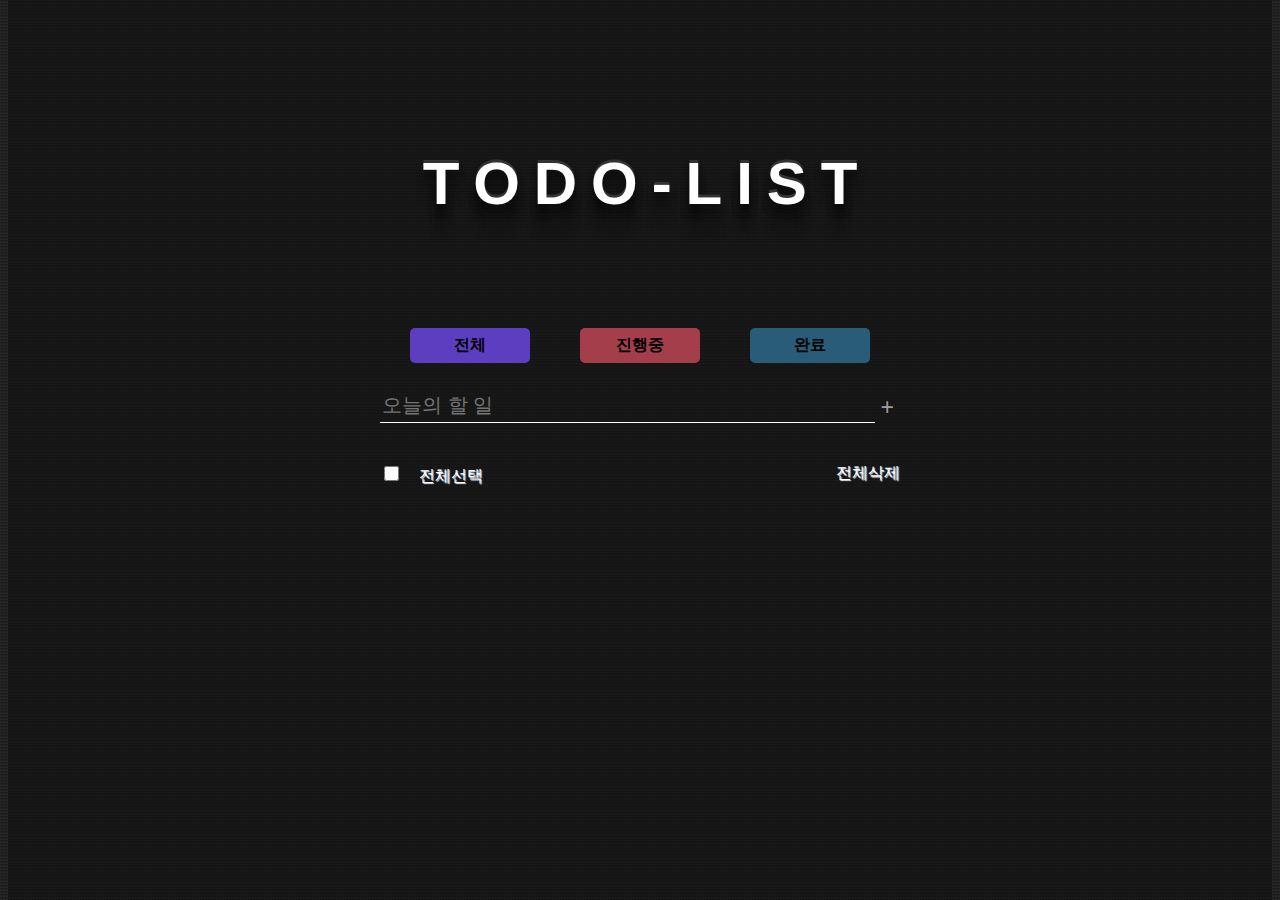
<file: To-Do-List-master/index.html>
<!DOCTYPE html>
<html class="homecolor" lang="ko">
<head>
    <meta charset="UTF-8">
    <meta http-equiv="X-UA-Compatible" content="IE=edge">
    <meta name="viewport" content="width=device-width, initial-scale=1.0">
    <title>ssibal</title>
    <!-- 아이콘 CDN -->
    <link rel="stylesheet" href="https://fonts.googleapis.com/icon?family=Material+Icons">   
    <!-- CSS 초기화 -->
    <link rel="stylesheet" href="https://cdnjs.cloudflare.com/ajax/libs/font-awesome/6.3.0/css/all.min.css" integrity="sha512-SzlrxWUlpfuzQ+pcUCosxcglQRNAq/DZjVsC0lE40xsADsfeQoEypE+enwcOiGjk/bSuGGKHEyjSoQ1zVisanQ==" crossorigin="anonymous" referrerpolicy="no-referrer" />
    <link rel="stylesheet" href="./main.css">
    <link href="https://fonts.googleapis.com/css?family=Mr+Dafoe" rel="stylesheet">
    <script defer src="./main.js"></script>
</head>
<body>
    
    <div class="inner">
        <!-- 헤더 -->
        <header>
            <div class="title-box">
                <div class="waviy">
                    <span style="--i:1">T</span>
                    <span style="--i:2">o</span>
                    <span style="--i:3">D</span>
                    <span style="--i:4">o</span>
                    <span style="--i:5">-</span>
                    <span style="--i:6">L</span>
                    <span style="--i:7">i</span>
                    <span style="--i:8">s</span>
                    <span style="--i:9">T</span>
                   </div>
            </div>
        </header>

        <!-- 본문 -->
        <div>
            <!-- 전체/진행중/완료 조회 -->
            <div class="searchBox">
                <input type="button" class="searchBtn btn-all" value="전체">
                <input type="button" class="searchBtn btn-before" value="진행중">
                <input type="button" class="searchBtn btn-after" value="완료">
            </div>

            <!-- Todo-List -->
            <div class="listBox">
                <!-- 작성하기 -->
                <div class="addBox">
                    <div class="addBox_inner">
                        <input type="text" class="addTxt" placeholder="오늘의 할 일">
                        <input type="button" class="addBtn" value="+">
                    </div>
                </div>

                 <!-- 전체선택/삭제 -->
                <div class="allCheckBox">
                    <label class="allSelect_lb"><input type="checkbox" class="allSelect">전체선택</label>
                    <a href="javascript:void(0)" class="allDel">전체삭제</a>
                </div>

                <!-- 목록 -->
                <div class="listBox_inner"></div>
            </div>         
        </div>
    </div>
</body>
</html>
</file>
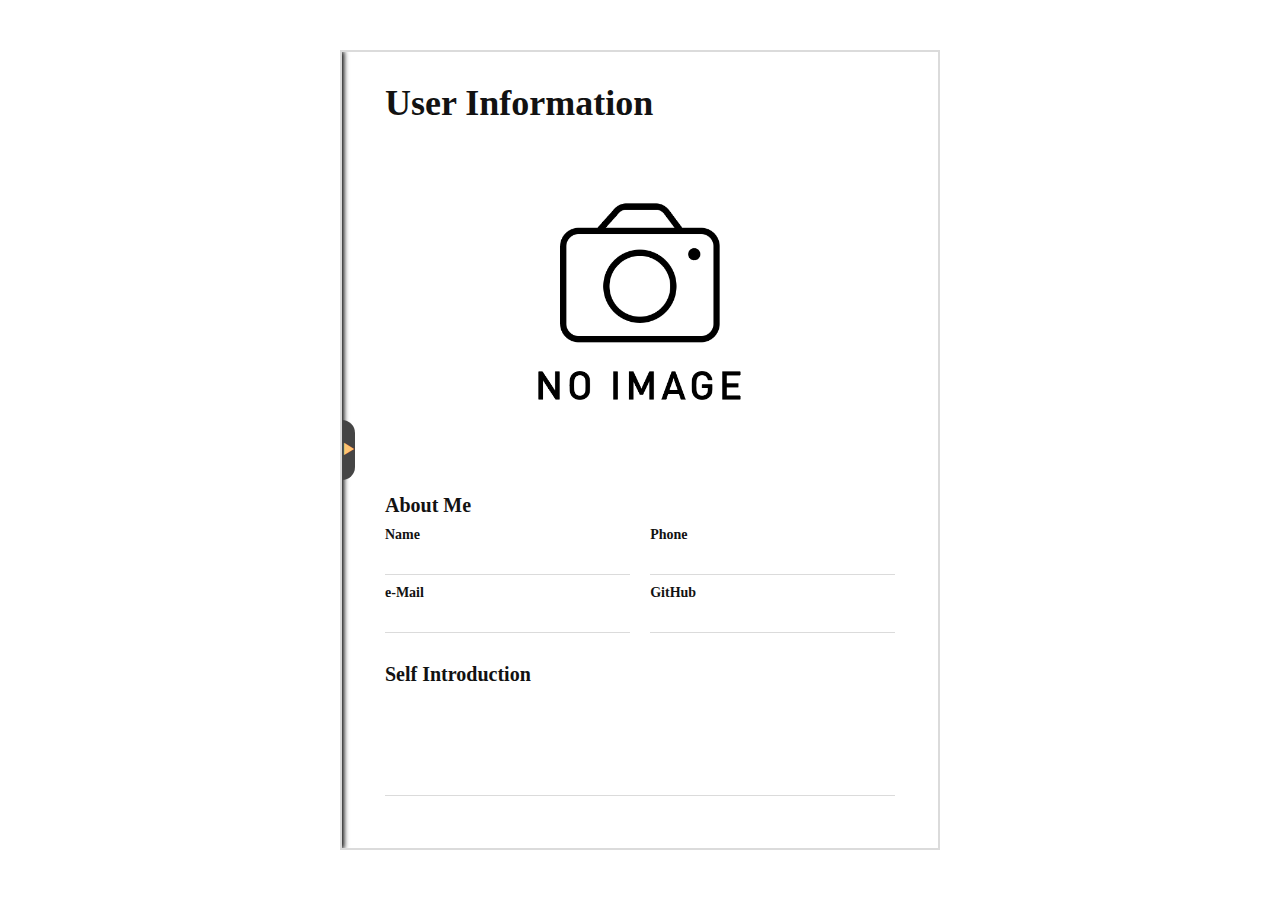
<file: todo/index.html>
<!DOCTYPE html>
<html lang="ko">
<head>
    <meta charset="UTF-8">
    <meta http-equiv="X-UA-Compatible" content="IE=edge">
    <meta name="viewport" content="width=device-width, initial-scale=1.0">
    <link rel="stylesheet" href="https://cdnjs.cloudflare.com/ajax/libs/font-awesome/6.3.0/css/all.min.css" integrity="sha512-SzlrxWUlpfuzQ+pcUCosxcglQRNAq/DZjVsC0lE40xsADsfeQoEypE+enwcOiGjk/bSuGGKHEyjSoQ1zVisanQ==" crossorigin="anonymous" referrerpolicy="no-referrer" />
    <link rel="stylesheet" href="./css/reset.css">
    <link rel="stylesheet" href="./css/common.css">
    <link rel="stylesheet" href="./css/modal.css">
    <link rel="stylesheet" href="./css/aside.css">
    <link rel="stylesheet" href="./css/index.css">
    <title>TODO-LIST</title>
</head>
<body>
    <div class="container">
        <aside class="menu-aside hidden-menu">
            <button class="menu-button">▶</button>

            <header class="aside-header">
                <h1 class="header-title"><i class="fa-regular fa-calendar-check"></i>TODOLIST</h1>
            </header>
            <nav class="menu-nav">
                <ul class="menu-list">
                    <a href="javascript:void(0)" class="menu-items">
                        <li><i class="fa-regular fa-user"></i>User Information</li>
                    </a>
                    <a href="javascript:void(0)" class="menu-items">
                        <li><i class="fa-regular fa-calendar"></i>To Do List</li>
                    </a>
                </ul>
            </nav>
        </aside>
        <main class="main-container">
            <header class="main-header">
                <h1 class="main-title">User Information</h1>
            </header>
            <div class="info-photo">
                <form class="photo-form">
                    <input type="file" class="photo-file" name="file">
                </form>
                <img src="./images/noimage.png">
                <div class="change-nav">클릭하여 이미지 변경</div>
            </div>
            <div class="info-main">
                <h1 class="info-title">
                    About Me
                    <button class="modify-button m-aboutme">
                        <i class="fa-regular fa-pen-to-square"></i>
                    </button>
                    <button class="modify-button s-aboutme button-hidden">
                        <i class="fa-regular fa-square-check"></i>
                    </button>
                </h1>
                <div class="info-detail">
                    <div class="detail-left">
                        <div class="info-input-container">
                            <label for="name">Name</label>
                            <input type="text" id="name" class="info-input" disabled>
                        </div>
                        <div class="info-input-container">
                            <label for="email">e-Mail</label>
                            <input type="text" id="email" class="info-input" disabled>
                        </div>
                    </div>
                    <div class="detail-right">
                        <div class="info-input-container">
                            <label for="phone">Phone</label>
                            <input type="text" id="phone" class="info-input" disabled>
                        </div>
                        <div class="info-input-container">
                            <label for="github">GitHub</label>
                            <input type="text" id="github" class="info-input" disabled>
                        </div>
                    </div>
                </div>
                <div class="info-introduce">
                    <h1 class="info-title">
                        Self Introduction
                        <button class="modify-button m-introduce">
                            <i class="fa-regular fa-pen-to-square"></i>
                        </button>
                        <button class="modify-button s-introduce button-hidden">
                            <i class="fa-regular fa-square-check"></i>
                        </button>
                    </h1>
                    <textarea class="introduce-input" disabled></textarea>
                </div>
            </div>
        </main>
        <main class="main-container main-hidden">
            <header class="main-header">
                <h1 class="main-title">ToDo</h1>
                <div class="todo-input-container">
                    <i class="fa-regular fa-file-lines"></i>
                    <input type="text" class="todo-input" placeholder="Please enter todo...">
                    <button class="add-todo-button"><i class="fa-solid fa-plus"></i></button>
                </div>
            </header>
            <ul class="todo-content-list">
            </ul>
        </main>
    </div>
    <div class="modal-container modal-hidden">
        <div class="modal-section">
            <div class="modal-header">
                <h1 class="modal-title">ToDo 삭제</h1>
            </div>
            <div class="modal-main">
                <p class="modal-message">ToDo를 삭제하시겠습니까?</p>
            </div>
            <div class="modal-footer">
                <button type="button" class="modal-ok-button">확인</button>
                <button type="button" class="modal-cancel-button">취소</button>
            </div>
        </div>
    </div>
    <script src="./js/aside.js"></script>
    <script src="./js/information.js"></script>
    <script src="./js/todo.js"></script>
    <script src="./js/modal.js"></script>
    <script src="./js/app.js"></script>
</body>
</html>
</file>
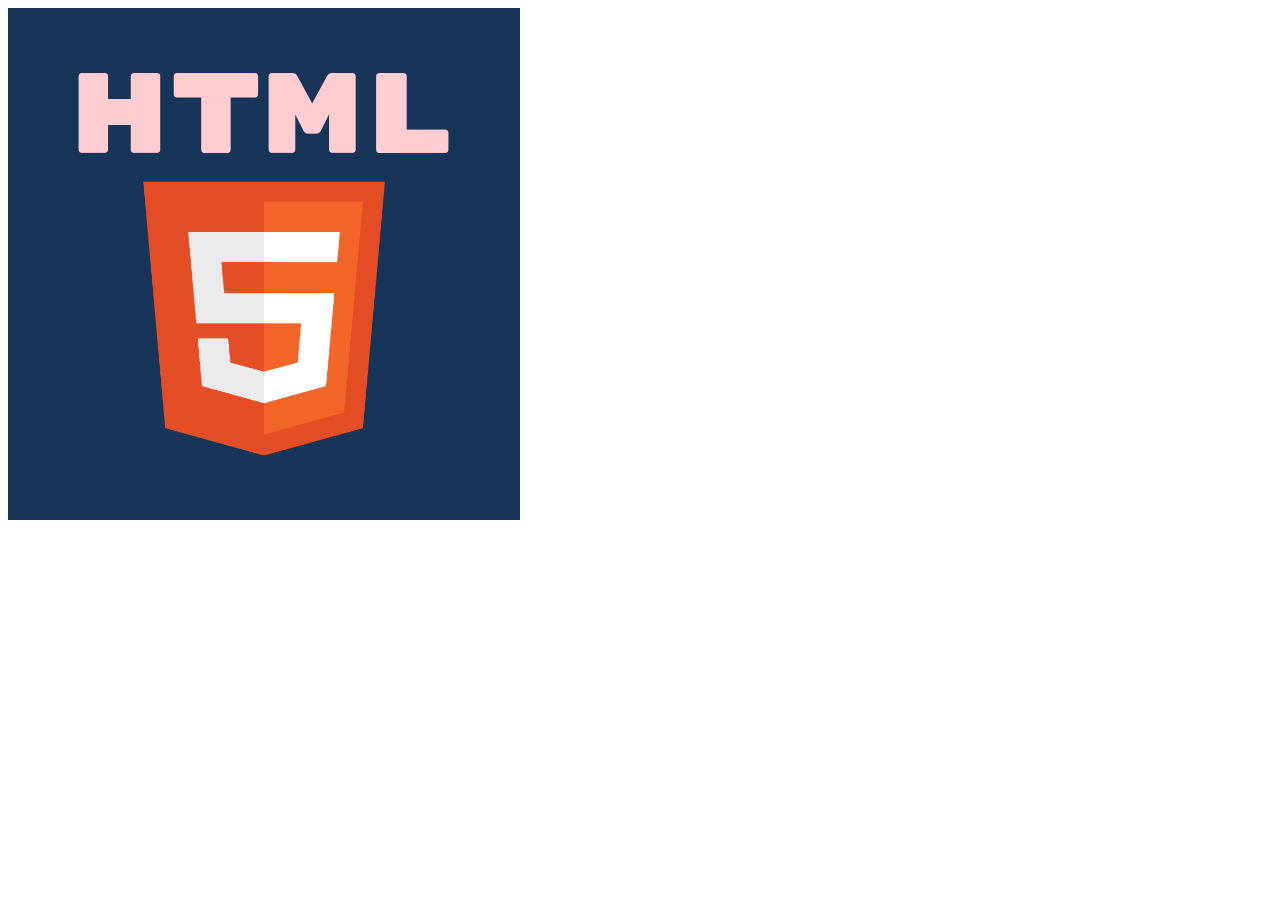
<file: html/img.html>
<!DOCTYPE html>
<html lang="en">
<head>
    <meta charset="UTF-8">
    <meta http-equiv="X-UA-Compatible" content="IE=edge">
    <meta name="viewport" content="width=device-width, initial-scale=1.0">
    <title>Document</title>
</head>
<body>
    <img src="/images/html.png"> 
</body>
</html>
</file>
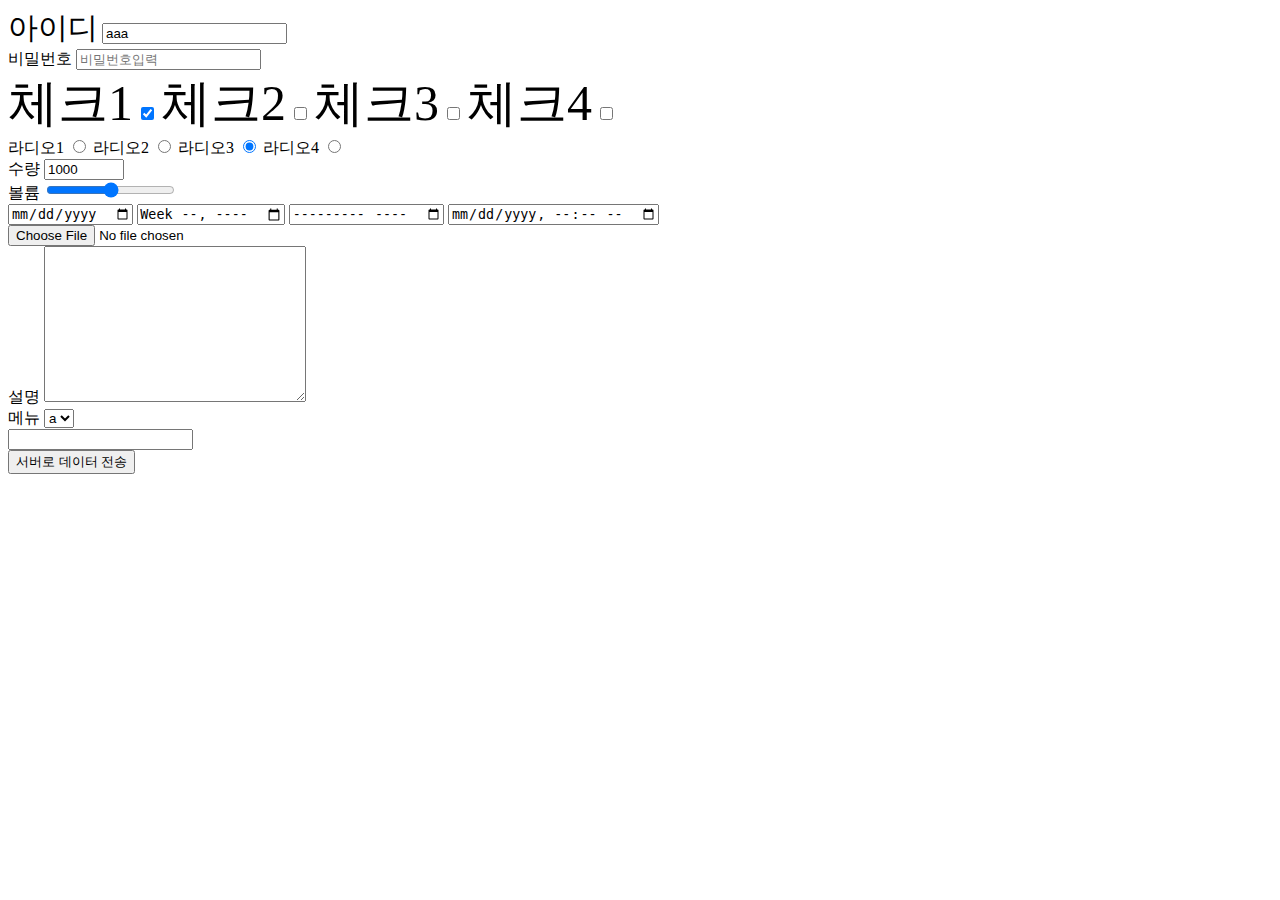
<file: html/input.html>
<!DOCTYPE html>
<html lang="ko">
<head>
    <meta charset="UTF-8">
    <meta http-equiv="X-UA-Compatible" content="IE=edge">
    <meta name="viewport" content="width=device-width, initial-scale=1.0">
    <title>Document</title>
    <style>
        .chk {
            font-size: 50px;
        }
    </style>
</head>
<body>
    <form>
        <div>
            <label for="username" style="font-size: 30px;">아이디</label>
            <input type="text" id="username" name="usernameValue" value="aaa" placeholder="아이디를 입력하세요.">
        </div>
        <div>
            <label for="password">비밀번호</label>
            <input type="password" id="password" placeholder="비밀번호입력">
        </div>
        <div>
            <label for="chk1" class="chk">체크1</label>
            <input type="checkbox" id="chk1" checked>
            <label for="chk2" class="chk">체크2</label>
            <input type="checkbox" id="chk2">
            <label for="chk3" class="chk">체크3</label>
            <input type="checkbox" id="chk3">
            <label for="chk4" class="chk">체크4</label>
            <input type="checkbox" id="chk4">
        </div>
        <div>
            <label for="rdo1">라디오1</label>
            <input type="radio" id="rdo1" name="rdo1">
            <label for="rdo2">라디오2</label>
            <input type="radio" id="rdo2" name="rdo1">
            <label for="rdo3">라디오3</label>
            <input type="radio" id="rdo3" name="rdo2" value="r2-1" checked>
            <label for="rdo4">라디오4</label>
            <input type="radio" id="rdo4" name="rdo2" value="r2-2">
        </div>
        <div>
            <label for="number">수량</label>
            <input type="number" id="number" name="stock" value="1000" min="0" max="10000" step="1000">
        </div>
        <div>
            <label for="range">볼륨</label>
            <input type="range" id="range" min="0" max="30">
            <span id="level"></span>
            <script>
                const range = document.querySelector("#range");
                range.onchange = () => {
                    const level = document.querySelector("#level");
                    level.textContent = range.value;
                }
            </script>
        </div>
        <div>
            <input type="date">
            <input type="week">
            <input type="month">
            <input type="datetime-local">
        </div>
        <div>
            <input type="file" accept=".pdf,.jpeg">
        </div>
        <div>
            <label for="content">설명</label>
            <textarea id="content" cols="30" rows="10"></textarea>
        </div>
        <div>
            <label for="menu">메뉴</label>
            <select id="menu">
                <option value="a">a</option>
                <option value="b">b</option>
                <option value="c">c</option>
                <option value="d">d</option>
            </select>
        </div>
        <div>
            <input type="text" list="list">
            <datalist id="list">
                <option value="aaa1">aaa1</option>
                <option value="aaa2">aaa2</option>
                <option value="bbb1">bbb1</option>
                <option value="bbb2">bbb2</option>
            </datalist>
        </div>
        <div>
            <button type="button">서버로 데이터 전송</button>
        </div>
    </form>
</body>
</html>
</file>
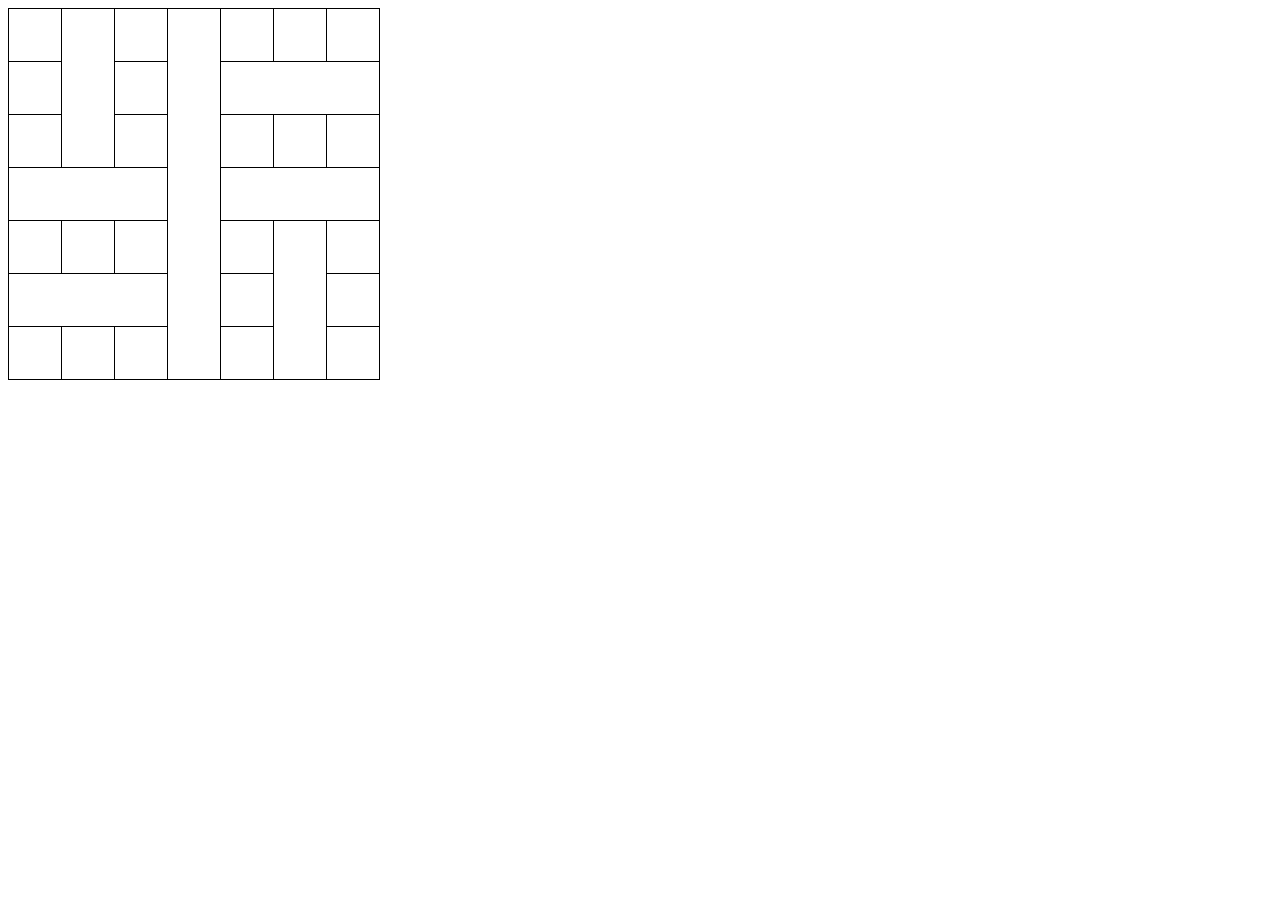
<file: html/table2.html>
<!DOCTYPE html>
<html lang="ko">
<head>
    <meta charset="UTF-8">
    <meta http-equiv="X-UA-Compatible" content="IE=edge">
    <meta name="viewport" content="width=device-width, initial-scale=1.0">
    <title>표</title>
    <style>
        table {
            border-collapse: collapse;
        }

        table, td {
            border: 1px solid #000000;
        }

        td {
            width: 50px;
            height: 50px;
        }


    </style>
</head>
<body>
    <table>
        <tr>
            <td></td>
            <td rowspan="3"></td>
            <td></td>
            <td rowspan="7"></td>
            <td></td>
            <td></td>
            <td></td>
        </tr>
        <tr>
            <td colspan="3"></td>
        </tr>
        <tr>
            <td></td>
            <td></td>
            <td></td>
            <td></td>
            <td></td>
        </tr>
        <tr>
            <td colspan="3"></td>
            <td colspan="3"></td>
        </tr>
        <tr>
            <td></td>
            <td></td>
            <td></td>
            <td></td>
            <td rowspan="3"></td>
            <td></td>
        </tr>
        <tr>
            <td colspan="3"></td>
        </tr>
        <tr>
            <td></td>
            <td></td>
            <td></td>
            <td></td>
            <td></td>
        </tr>
    </table>
</body>
</html>
</file>
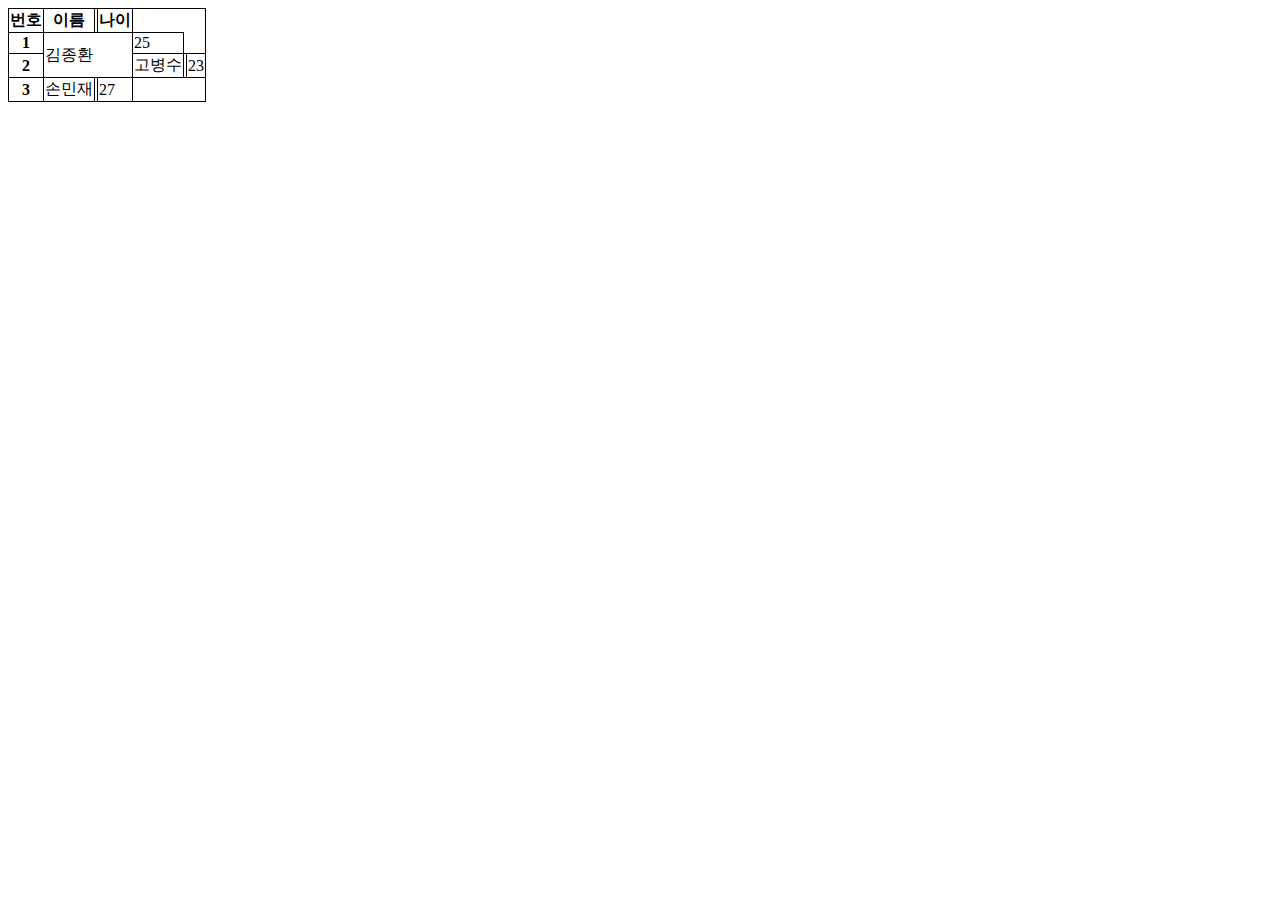
<file: html/text.html>
<!DOCTYPE html>
<html lang="ko">
<head>
    <meta charset="UTF-8">
    <meta http-equiv="X-UA-Compatible" content="IE=edge">
    <meta name="viewport" content="width=device-width, initial-scale=1.0">
    <title>Document</title>
    <style>
        table {
            border-collapse: collapse;
            border: 1px solid black;
        }
        th, td {
            border: 1px solid black;
        }
    </style>
</head>
<body>
    <table>
        <thead>
            <tr>
                <th>번호</th>
                <th>이름</th>
                <th></th>
                <th>나이</th>
            </tr>
        </thead>
        <tbody>
            <tr>
                <th>1</th>
                <td colspan="4" rowspan="2">김종환</td>
                <td>25</td>
            </tr>
            <tr>
                <th>2</th>
                <td>고병수</td>
                <td></td>
                <td>23</td>
            </tr>
            <tr>
                <th>3</th>
                <td>손민재</td>
                <td></td>
                <td>27</td>
            </tr>
        </tbody>
    </table>
</body>
</html>
</file>
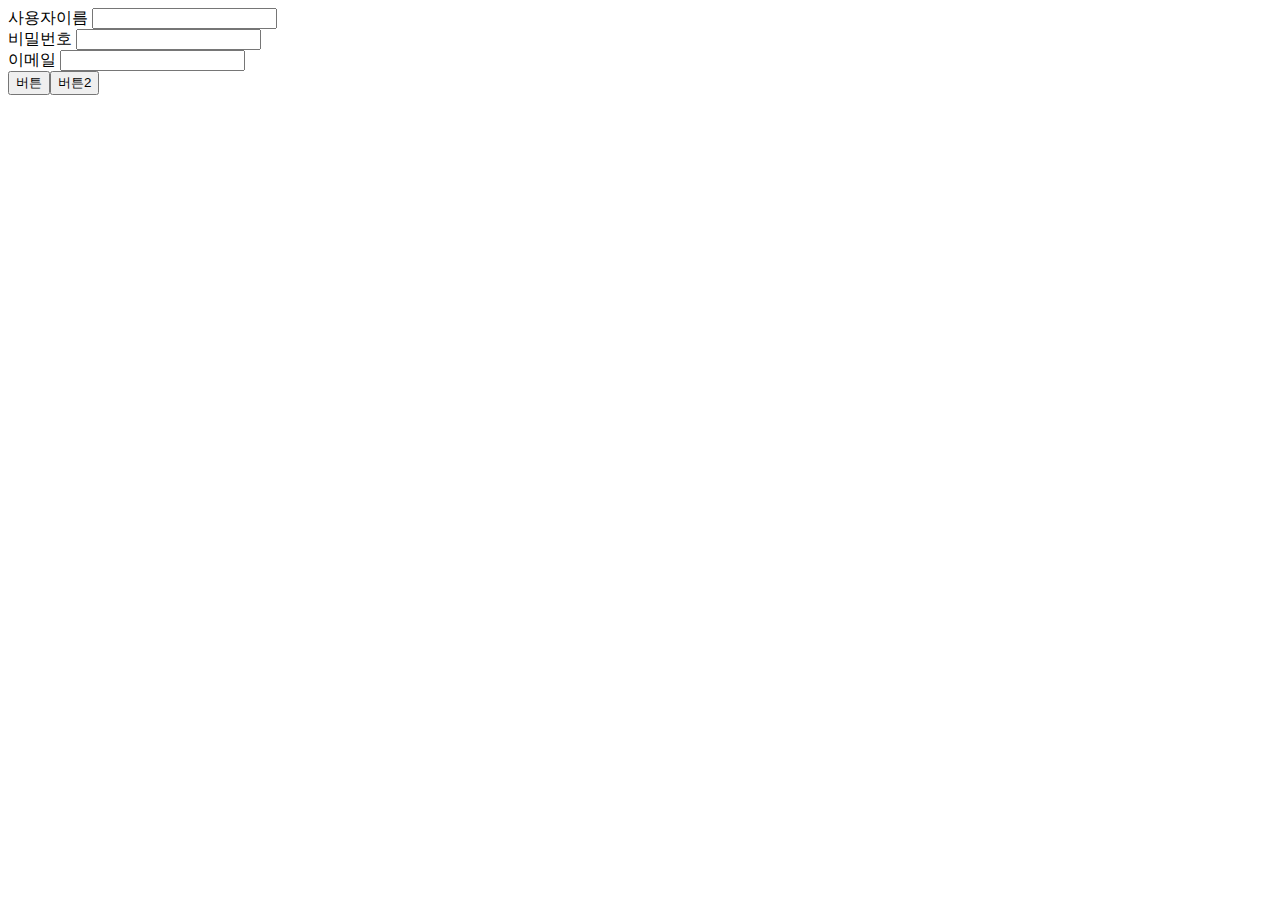
<file: javascript/dom1.html>
<!DOCTYPE html>
<html lang="en">
<head>
    <meta charset="UTF-8">
    <meta http-equiv="X-UA-Compatible" content="IE=edge">
    <meta name="viewport" content="width=device-width, initial-scale=1.0">
    <title>Document</title>
</head>
<body>
    <div>
        <div>
            <label for="">사용자이름</label>
            <input type="text">
        </div>
        <div>
            <label for="">비밀번호</label>
            <input type="password">
        </div>
        <div>
            <label for="">이메일</label>
            <input type="text">
        </div>
    </div>
    <script src="./js/dom1.js"></script>
</body>
</html>
</file>
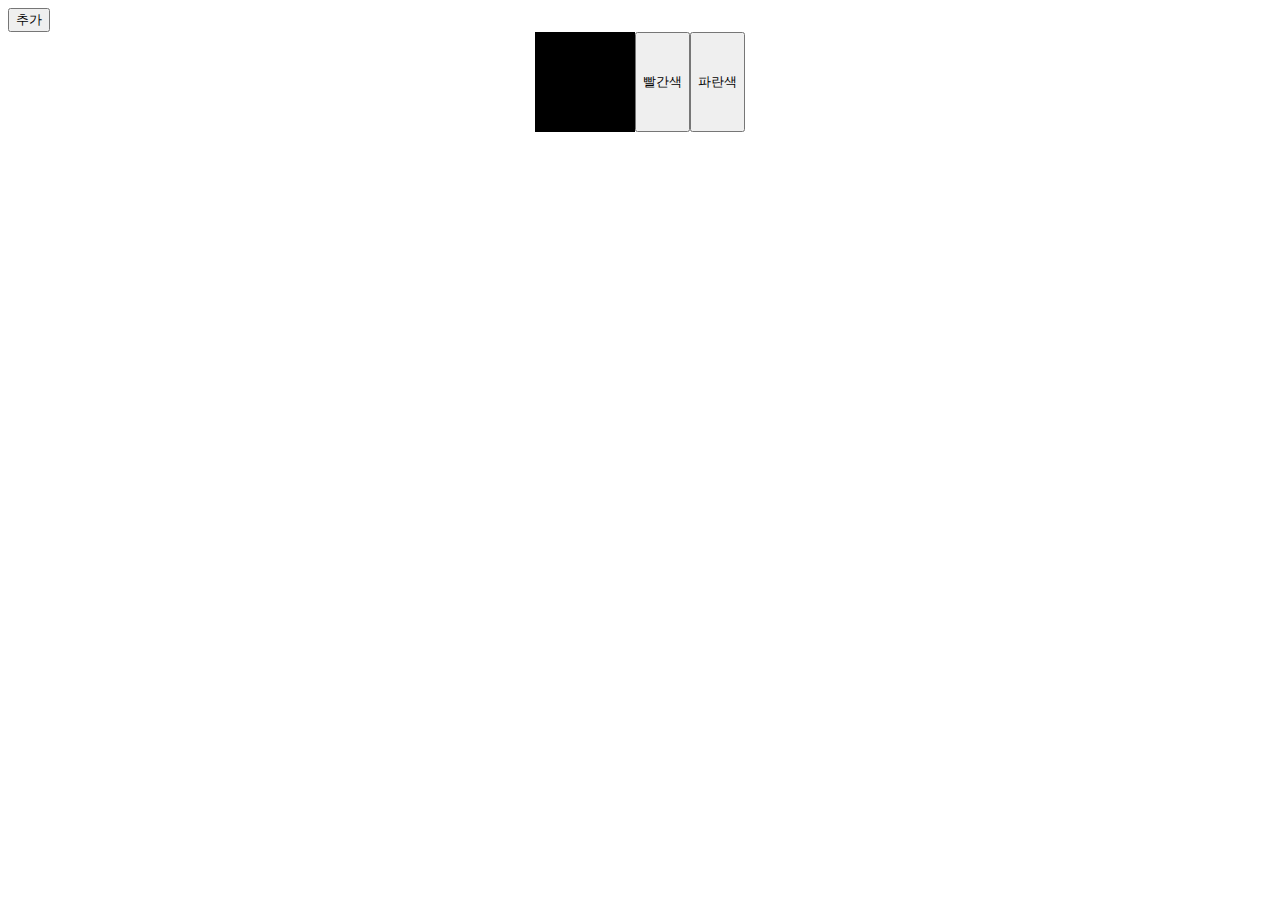
<file: javascript/dom2.html>
<!DOCTYPE html>
<html lang="en">
<head>
    <meta charset="UTF-8">
    <meta http-equiv="X-UA-Compatible" content="IE=edge">
    <meta name="viewport" content="width=device-width, initial-scale=1.0">
    <title>Document</title>
    <style>
        .container {
            display: flex;
            justify-content: center;
        }

        .box {
            width: 100px;
            height: 100px;
        }
    </style>
</head>
<body>
    <button class="add-button">추가</button>
    <div class="container">
        <div class="box"></div>
        <button class="red-button">빨간색</button>
        <button class="blue-button">파란색</button>
    </div>
    <script src="./js/dom2.js"></script>
</body>
</html>
</file>
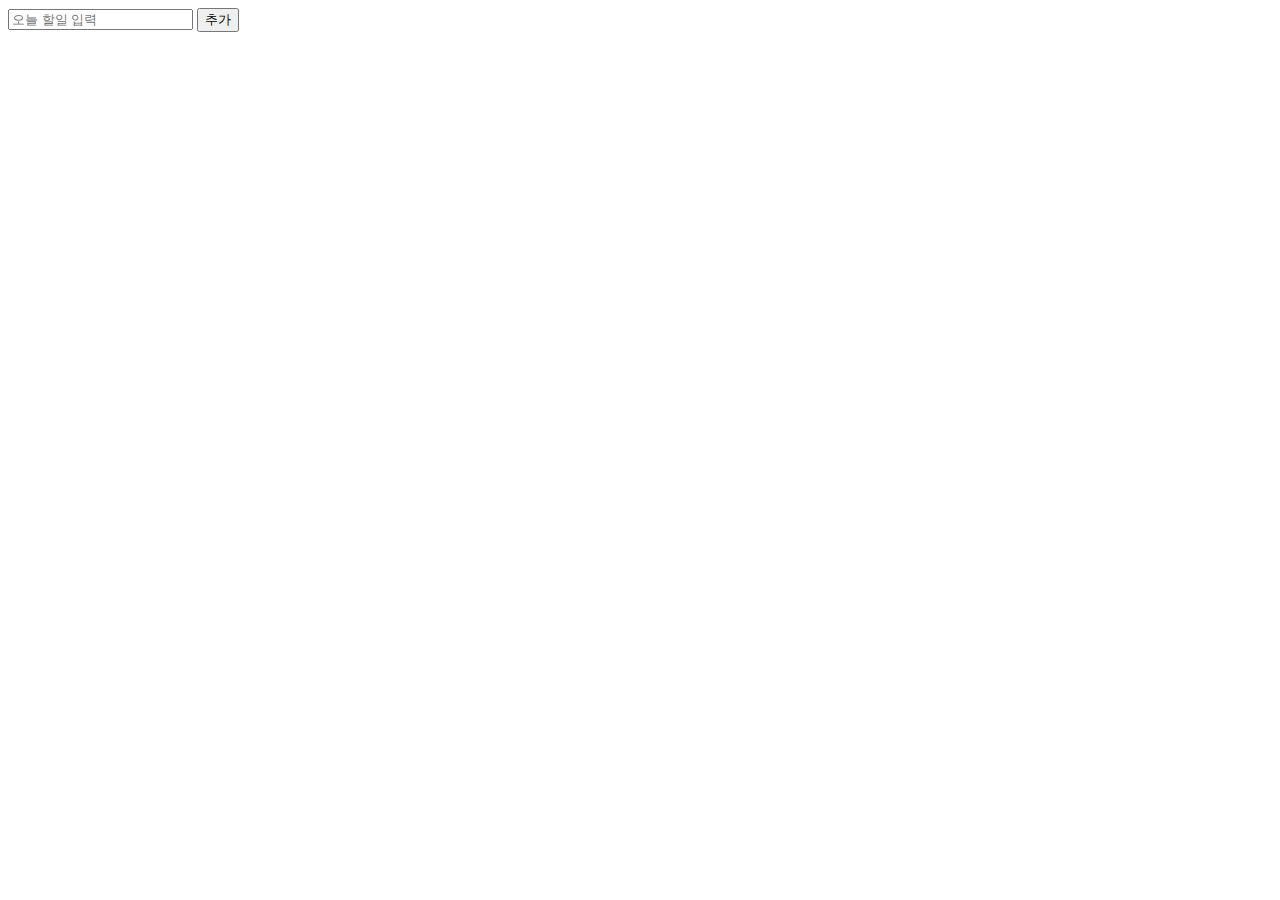
<file: javascript/dom3.html>
<!DOCTYPE html>
<html lang="en">
<head>
    <meta charset="UTF-8">
    <meta http-equiv="X-UA-Compatible" content="IE=edge">
    <meta name="viewport" content="width=device-width, initial-scale=1.0">
    <title>Document</title>
</head>
<body>
    <div>
        <div>
            <input type="text" class="todo-text" placeholder="오늘 할일 입력">
            <button class="add-button">추가</button>
        </div>
        <ul class="todo-list">
        </ul>
    </div>
    <script src="./js/dom3.js"></script>
</body>
</html>
</file>
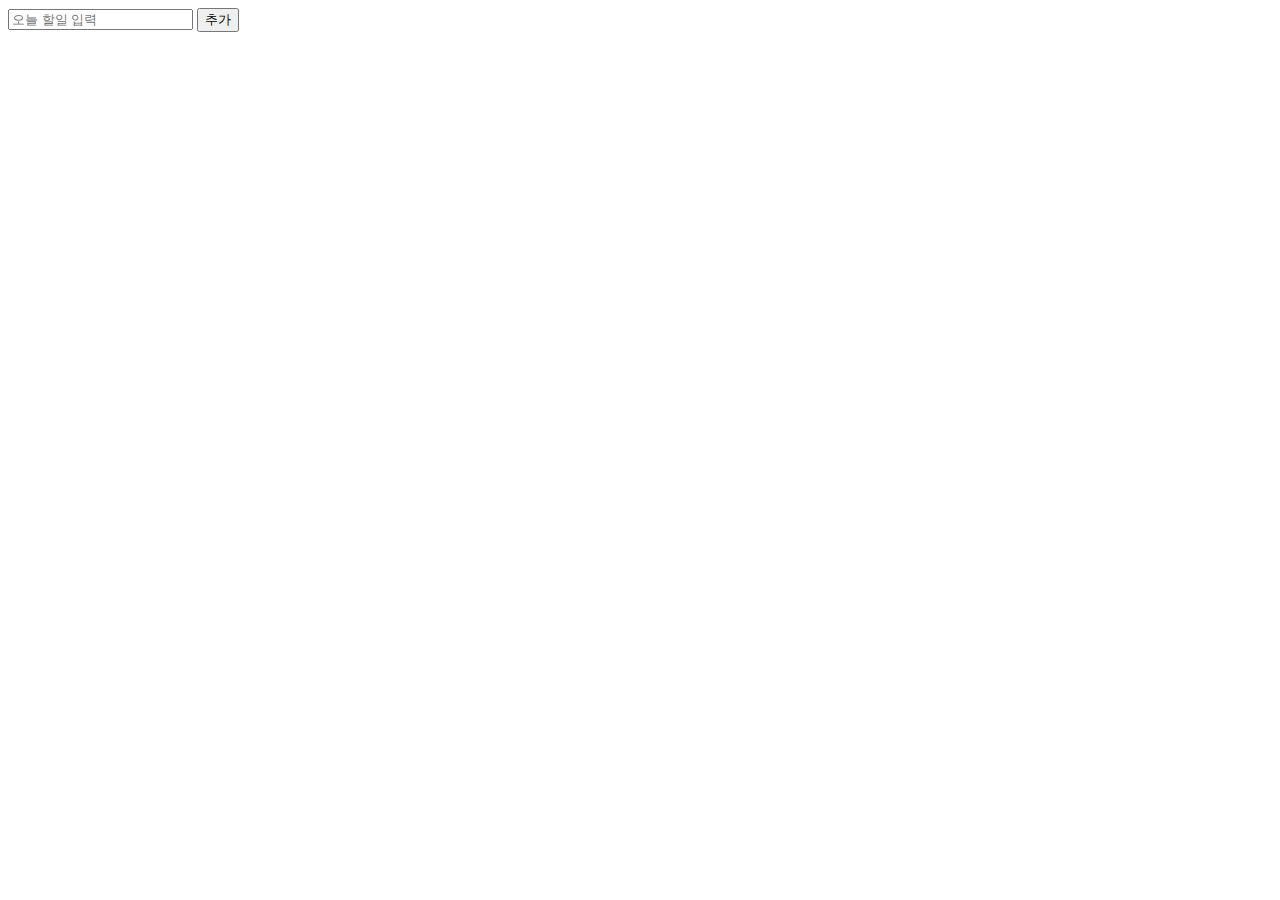
<file: javascript/dom4.html>
<!DOCTYPE html>
<html lang="en">
<head>
    <meta charset="UTF-8">
    <meta http-equiv="X-UA-Compatible" content="IE=edge">
    <meta name="viewport" content="width=device-width, initial-scale=1.0">
    <title>Document</title>
</head>
<body>
    <div>
        <div>
            <input type="text" class="todo-text" placeholder="오늘 할일 입력">
            <button class="add-button">추가</button>
        </div>
        <ul class="todo-list">
        </ul>
    </div>
    <script src="./js/dom4.js"></script>
</body>
</html>
</file>
<file: To-Do-List-master/main.css>
/* 폰트 */
@import url('https://fonts.googleapis.com/css2?family=Dongle:wght@300;400;700&family=Fira+Code:wght@500&family=Prompt:wght@700&family=Ubuntu:wght@500&display=swap');
@import url('https://fonts.googleapis.com/css?family=Inconsolata:700');

* {
    font-family: 'IBM Plex Sans KR', sans-serif;
}

html, body {
    width: 100%;  
    height: 100%;
    background-color: hsl(0,0%,18%);
    background-size: 3px 3px;
    background-image: 
    linear-gradient(  0deg, hsla(0,0%,0%,0) 0, hsla(0,0%,10%,1) 3px),
    linear-gradient( 90deg, hsla(0,0%,0%,0) 0, hsla(0,0%,10%,1) 5px);
    -webkit-font-smoothing: antialiased;
    display: flex;
    justify-content: center;
    align-items: center;
}

body {
    background-color: #111;
    display: flex;
    justify-content: center;
    align-items: center;
    min-height: 100vh;
  }
  .waviy {
    position: relative;
    margin-bottom: 80px;
  }
  .waviy span {
    position: relative;
    display: inline-block;
    font-size: 60px;
    color: #fff;
    text-transform: uppercase;
    animation: flip 5s infinite;
    animation-delay: calc(.5s * var(--i))
  }
  @keyframes flip {
    0%,80% {
      transform: rotateY(360deg) 
    }
  }
  
.inner {
    color: white;
    font-family:Mr Dafoe, sans-serif;
    text-align:center;
    text-shadow: 0 -3px 0 #333,
      0 6px 8px rgba(0,0,0,.4),
      0 9px 10px rgba(0,0,0,.15),
      0 30px 10px rgba(0,0,0,.18),
      0 15px 10px rgba(0,0,0,.21);
}

header {
    width: 100%;
    margin: 20px auto;
    display: flex;
    justify-content: center;
    font-size: 50px;
    font-weight: 700;
    color: white;   
}

header .header-icon {
    margin-right: 10px;
    font-size: 50px;
}

.searchBox {
    display: flex;
    justify-content: center;
    margin: 30px;
    color: white;
}

.searchBtn {
    width: 120px;
    height: 35px;
    margin-right: 10px;
    border: 0px;
    border-radius: 5px;
    font-size: 16px;
    cursor: pointer;
}

.searchBtn:nth-child(3) {
    margin-right: 0px;
}

.searchBtn:hover {
    border: 3px solid white;
}

.searchBtn.btn-all {
    margin-right: 50px;
    background-color: rgb(91, 63, 192);
    font-weight: bold;
}

.searchBtn.btn-before {
    margin-right: 50px;
    background-color: rgb(165, 62, 75);
    font-weight: bold;
}

.searchBtn.btn-after {
    background-color: rgb(40, 92, 121);
    font-weight: bold;
}

.addBox {
    height: 70px;
    color: white;
}

.addBox_inner {
    display: flex;
    margin-bottom: 10px;
    color: white;
}

.addTxt{
    width: 100%;
    padding-bottom: 5px;
    border: none;
    border-bottom: 1px solid white;
    outline: none;
    font-size: 20px;
    background-color: transparent;
    color: white;
}

.addBtn {
    border:none;
    background-color: transparent;
    font-size: 23px;
    color: rgb(163, 155, 155);
    cursor: pointer;
}

.addBtn:hover {
    color: white;
}



.listBox_inner {
    width: 100%;
    height: 280px;
    overflow: auto;
    color: white;
}

/* 스크롤바 숨기기 */
.listBox_inner::-webkit-scrollbar { 
    display: none;
  }

.list {
    width: 100%;
    margin-bottom: 8px;
    display: flex;
    justify-content: center;
}

input[type="checkbox"] {
    width: 15px;
    height: 15px;
    margin-right: 20px;
    border: 1px solid;
    outline: 0;
    cursor: pointer;
    color: white;
}

input[type="checkbox"]:checked {
    background-color: #fff;
}

.listLb {
    margin-top: 5px;
    width: 90%;
    display: flex;
    cursor: pointer;
    justify-content: left;
}

.delBtn {
    width: 10%;
    display: inline-block;
    text-align: end;
    border: none;
    background-color: transparent;
    outline: 0;
    font-size: 20px;
    color: white;
    cursor: pointer;
}

.delBtn:hover {
    color: white;
}

.allCheckBox {
    display: flex;
    justify-content: space-between;
    color: white;
    margin-bottom: 5px;
}

.allSelect_lb {
    color: white;
    text-shadow: 1px 1px 1px ghostwhite;
}

.allSelect_lb:hover {
    color: #dbdbdb;
}

.allDel {
    color: white;
    text-shadow: 1px 1px 1px ghostwhite;
    text-decoration: none;
}

.allDel:hover {
    color: white;
}



/* 반응형 */
@media (max-width: 768px) {
    .inner {
        width: 500px;
        height: 500px;
        color: white;
    }

    header {
        font-size: 40px;
    }

    header .header-icon {
        font-size: 40px;
    }

    .searchBtn {
        width: 100px;
        height: 30px;
        font-size: 15px;
        margin-right: 8px;
    }

    .addTxt {
        font-size: 15px;
        color: white;
    }

    .listBox_inner {
        font-size: 15px;
        color: white;
    }

    .list {
        margin-bottom: 6px;
    }
    
    .listBox_inner {
        height: 230px;
        color: white;
    }
}
</file>
<file: todo/css/common.css>
*::-webkit-scrollbar {
    width: 5px;
}

*::-webkit-scrollbar-thumb {
    background-color: #dbdbdb;
    border-radius: 5px;
}

.container {
    position: relative;
    margin: 50px auto;
    border: 2px solid #dbdbdb;
    width: 600px;
    height: 800px;
    background-color: white;
    overflow: hidden;
}

input, textarea {
    border: none;
    outline: none;
    padding: 5px;
}

input:focus, textarea:focus {
    background-color: #fafafa;
}

button {
    border: 1px solid #dbdbdb;
    padding: 5px 10px;
    background-color: white;
    font-weight: 600;
    cursor: pointer;
}

button:hover {
    background-color: #fafafa;
}

button:active {
    background-color: #f0f0f0;
}
</file>
<file: todo/css/modal.css>
.modal-container {
    position: absolute;
    top: 0px;
    left: 0px;
    z-index: 999;

    display: flex;
    justify-content: center;
    align-items: center;

    width: 100%;
    height: 100%;

    background-color: #000000dd;
}

.modal-hidden {
    display: none;
}

.modal-section {
    border-radius: 2px;
    padding: 2px;
    width: 350px;
    height: 200px;

    background-color: #fff;
    box-shadow: 0px 0px 10px 1px #000000;
}

.modal-header {
    display: flex;
    align-items: center;
    padding: 0px 10px;
    height: 20%;
}

.modal-main {
    display: flex;
    flex-direction: column;
    justify-content: center;
    align-items: center;
    padding: 10px;
    height: 60%;
}

.todo-modify-input {
    margin-top: 10px;
    border-bottom: 1px solid #dbdbdb;
    width: 100%;
    height: 35px;
    text-align: center;
}

.modal-footer {
    display: flex;
    justify-content: flex-end;
    align-items: flex-start;
    padding: 0px 10px;
    height: 20%;
}

.modal-footer button {
    margin-left: 5px;
}
</file>
<file: todo/css/aside.css>
.menu-aside {
    position: absolute;
    top: 0px;
    left: 0px;
    z-index: 99;

    width: 300px;
    height: 100%;
    box-shadow: 1px 0px 5px 1px black;
    background-color: #454545;
    transition: left 1s ease;
}

.hidden-menu {
    left: -300px;
}

.aside-header {
    display: flex;
    justify-content: space-between;
    align-items: center;

    border-bottom: 1px solid #dbdbdb;
    padding: 20px 5px 20px 10px;

    background-color: #121212;
}

.header-title, .aside-header i[class *= "fa"] {
    color: white;
}

.menu-button {
    position: absolute;
    transform: translateY(-50%);
    top: 50%;
    right: -13px;

    display: flex;
    justify-content: center;
    align-items: center;

    border: none;
    border-top-right-radius: 20px;
    border-bottom-right-radius: 20px;
    padding: 0;
    width: 13px;
    height: 60px;

    background-color: #454545;
    color: #ffc472;
}

.menu-button:hover, .menu-button:active {
    background-color: #454545;
    text-shadow: 0px 0px 5px #ffc472;
}

.fa-calendar-check {
    padding: 0px 15px;
    font-size: 18px;
}

.header-title {
    font-size: 18px;
    cursor: default;
}

.menu-nav {
    padding-top: 20px;
}

.menu-items li {
    display: flex;
    align-items: center;

    border-bottom: 1px solid #dbdbdb;
    padding: 0px 20px;
    height: 40px;
    background-color: #303030;

    font-size: 16px;
    color: white;
}

.menu-items li:hover {
    background-color: #121212;
}

.menu-items li .fa-regular {
    padding: 0 10px;
    font-size: 16px;
    color: white;
}
</file>
<file: todo/css/index.css>
.main-container {
    margin: 10px auto;
    width: 550px;
    height: 100%;
}

.main-hidden {
    display: none;
}

.main-header {
    display: flex;
    justify-content: space-between;
    align-items: flex-end;
}

.main-title {
    margin: 20px 0px 0px 20px;
    font-size: 36px;
}

.todo-input-container {
    position: relative;
    display: flex;
    align-items: flex-end;
    margin-bottom: 3px;
    border-bottom: 1px solid #dbdbdb;
    padding-right: 50px;
    width: 70%;
    height: 40px;
}

.todo-input-container .fa-file-lines {
    font-size: 20px;
    margin: 8px;
}

.todo-input {
    padding: 0 70px;
    width: 100%;
    height: 100%;
    transition: padding 0.5s ease;
}

.todo-input:focus {
    padding: 0px 10px;
}

.add-todo-button {
    position: absolute;
    transform: translateY(-50%);
    top: 50%;
    right: 0px;
    border: none;
    padding: 5px 20px;
    height: 100%;
}

.todo-content-list {
    display: flex;
    flex-wrap: wrap;
    padding: 20px;
    width: 100%;
    height: 88%;
    overflow-y: auto;
}

.content-container {
    margin: 10px;
    width: 230px;
    height: 230px;
    box-shadow: 0px 0px 5px 1px #dbdbdb;
    cursor: pointer;
    transition: box-shadow 0.3s ease;
}

.content-container:hover {
    box-shadow: 0px 0px 10px 1px #121212;
}

.content-header {
    display: flex;
    justify-content: space-between;
    border-bottom: 1px solid #f0f0f0;
    padding: 10px;
    padding-bottom: 5px;
    height: 20%;
}
.todo-date {
    display: flex;
    align-items: flex-start;
    height: 100%;
    font-size: 20px;
    line-height: 15px;
}

.todo-date-time {
    display: flex;
    align-items: flex-end;
    font-size: 11px;
}

.content-main {
    padding: 10px;
    height: 65%;
    word-break: keep-all;
    line-height: 25px;
}
.content-footer {
    display: flex;
    justify-content: flex-end;
    padding: 10px;
    padding-top: 0;
    height: 15%;
}

.modify-button, .remove-button {
    border: none;
    padding: 5px;
}

.info-photo {
    position: relative;
    display: flex;
    justify-content: center;
    align-items: center;
    margin-top: 20px;
    width: 100%;
    height: 300px;
    overflow: hidden;
    cursor: pointer;
}

.info-photo:hover {
    opacity: 0.8;
}

.photo-file {
    display: none;
}

.info-photo img {
    width: 100%;
}

.change-nav {
    position: absolute;
    bottom: 3px;
    right: 3px;

    display: none;

    border-radius: 5px;
    padding: 5px;
    background-color: #121212bb;
    color: white;
    font-size: 12px;
}

.info-photo:hover .change-nav {
    display: block;
}

.info-main {
    margin-top: 30px;
    padding: 20px;
}

.info-title {
    font-size: 20px;
    margin-bottom: 10px;
    cursor: default;
}

.button-hidden {
    display: none;
}

.info-detail {
    display: flex;
    justify-content: space-between;
    margin-bottom: 20px;
}

.detail-left, .detail-right {
    width: 48%;
}

.info-input-container {
    display: flex;
    flex-direction: column;
    width: 100%;
}

.info-input-container label {
    font-weight: 600;
    margin-bottom: 5px;
}

.info-input {
    margin-bottom: 10px;
    border-bottom: 1px solid #dbdbdb;
    width: 100%;
    background-color: #f0f0f0;
}

.introduce-input {
    border-bottom: 1px solid #dbdbdb;
    width: 100%;
    height: 100px;
    resize: none;
    background-color: #f0f0f0;
}

.info-input:disabled, 
.introduce-input:disabled {
    background-color: white;
}
</file>
